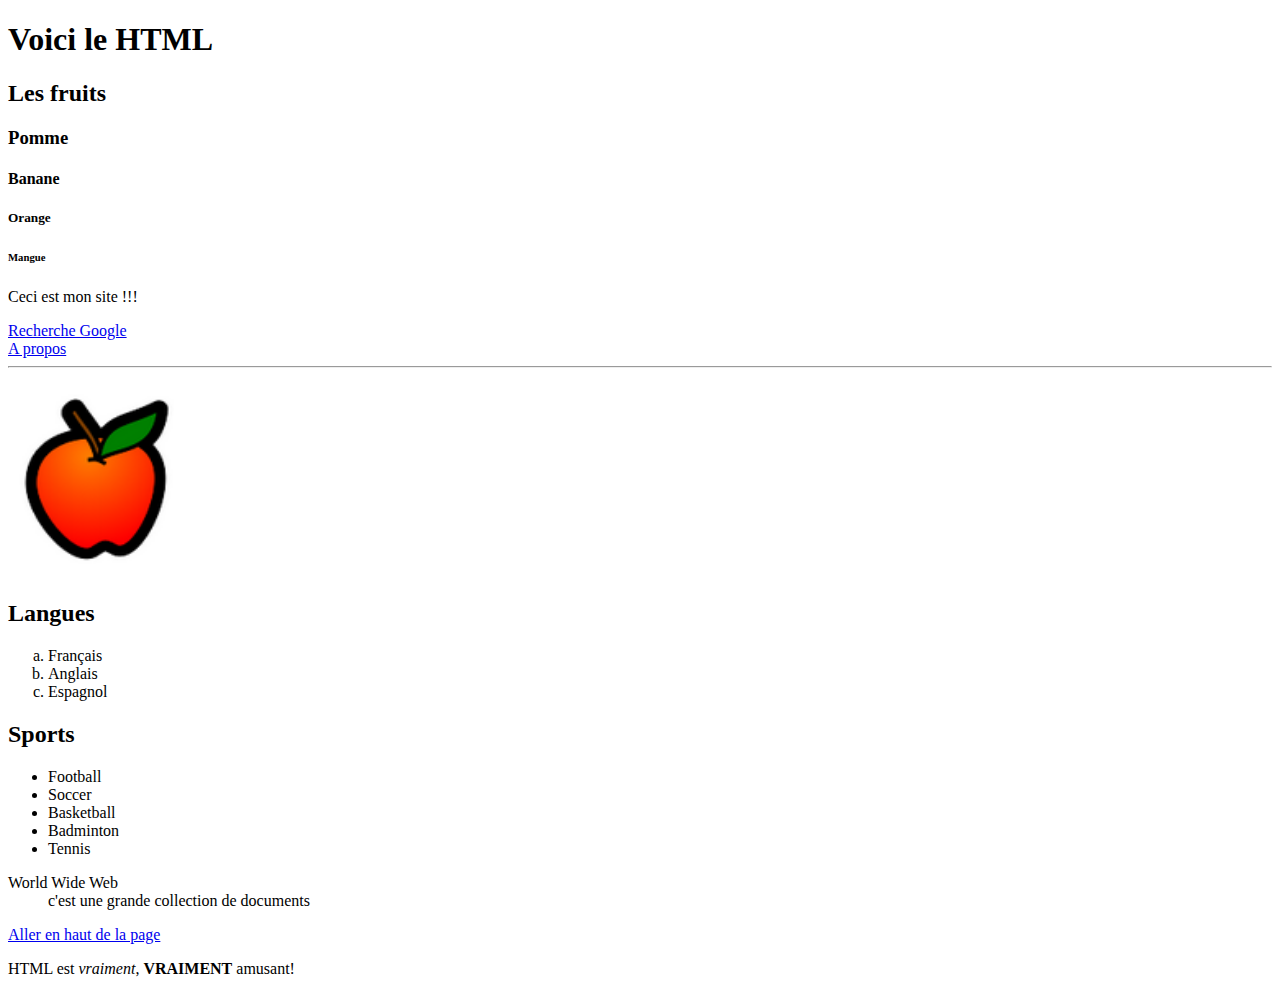
<file: projet2/index.html>
<!DOCTYPE html>
<html lang="en">
  <head>
    <title>HTML</title>
    <meta charset="UTF-8"/>
    <meta name=" author " content=" Jean Dupont " />
    <meta name=" description " content=" Notre introdction" />
    <meta name=" keywords " content=" atelier,codehtml" />

  </head>

  <body>
    <!-- commentaire -->
    
      <h1 id="top>"> 
        Voici le HTML
      </h1>
    
    
    <h2>Les fruits</h2>
    <h3>Pomme</h3>
    <h4>Banane</h4>
    <h5>Orange</h5>
    <h6>Mangue</h6>

    <p>
      Ceci est mon site !!!
    </p>
    
    <a href="https://www.google.com/" target="_blank"> Recherche Google </a>
    <br>
    <a href="apropos.html" >A propos</a>
    <hr />
    <img src="pomme.png" alt="image fruit" width="200" height="200" />
    <br>
      

<h2>
  Langues
</h2>
    <ol type="a">
      <li>Français</li>
      <li>Anglais</li>
      <li>Espagnol</li>

    </ol>
     <h2>
      Sports
    </h2>
    <ul>
      <li>Football</li>
      <li>Soccer</li>
      <li>Basketball</li>
      <li>Badminton</li>
      <li>Tennis</li>
    </ul>
    <dl>
    
      
      <dt>World Wide Web</dt>
      <dd>c'est une grande collection de documents</dd>
    </dl>
    <a href="#top" > Aller en haut de la page</a>
    <br>
    

    <p>
      HTML est <em>vraiment</em>,
      <strong>VRAIMENT</strong>	amusant!
      </p>
      
  </body>
</html>
</file>
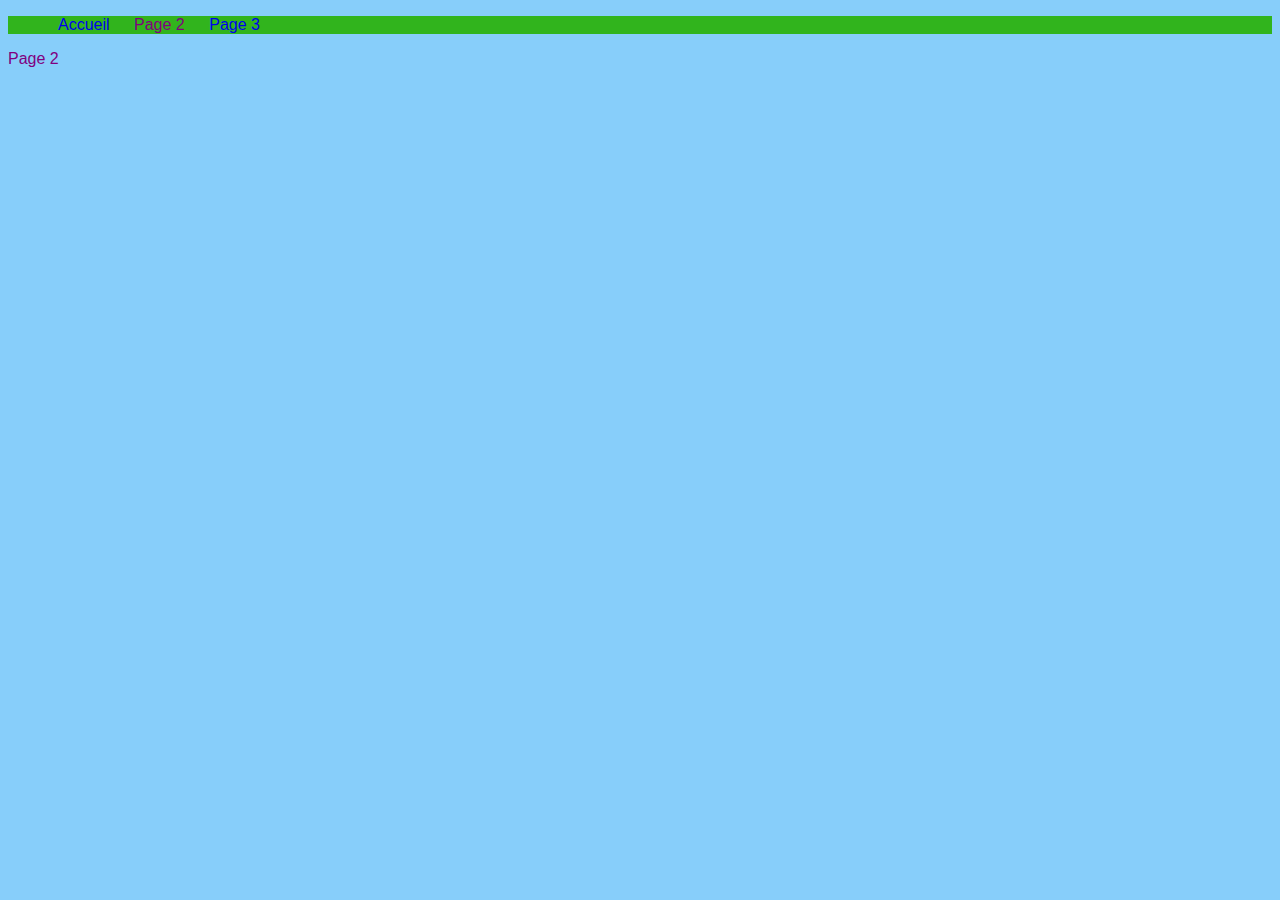
<file: projet5/page2.html>
<!DOCTYPE html>
<html>

<head>

  <link type="text/css" rel="stylesheet" href="styles.css">
  
</head>

<body>

  <header>
    <nav>
        <ul>
            <li><a href="index.html">Accueil</a></li>
            <li>Page 2</li>
            <li><a href="page3.html">Page 3</a></li>
        </ul>
    </nav>
</header>


<body>
   Page 2
</body>
</html>
</file>
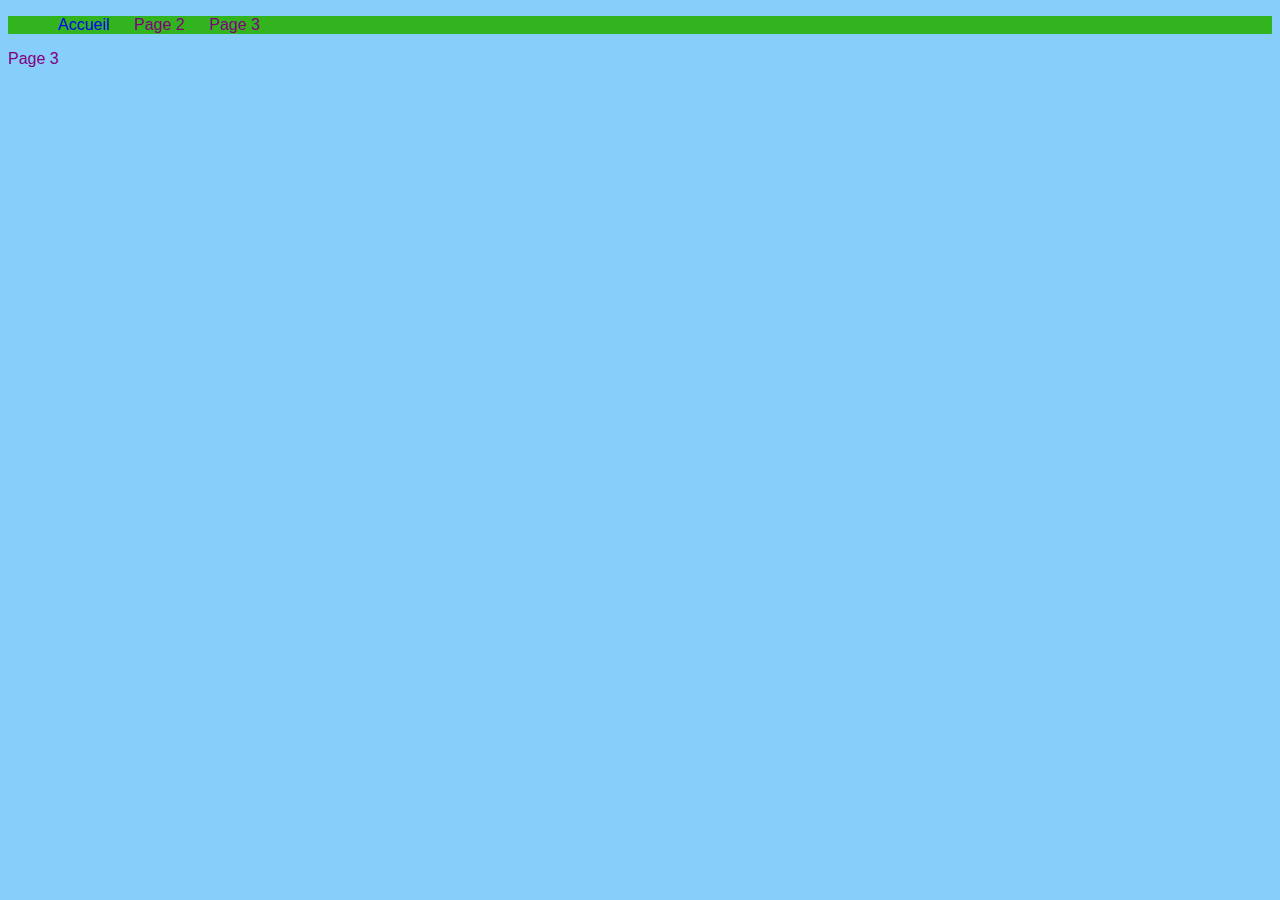
<file: projet5/page3.html>
<!DOCTYPE html>
<html>

<head>

  <link type="text/css" rel="stylesheet" href="styles.css">
  
</head>

<body>

  <header>
    <nav>
        <ul>
            <li><a href="index.html">Accueil</a></li>
            <li><a href="page2.html"></a>Page 2</a></li>
            <li>Page 3</a></li>
        </ul>
    </nav>
</header>


<body>
   Page 3
</body>
</html>
</file>
<file: projet5/styles.css>
body {
  background-color: LightSkyBlue;
  font-family: "Helvetica", sans-serif;
  color: purple;
}

table, th, td {
  border: 1px solid black;
  border-collapse: collapse;
}

h1 {
  color: #ff00ae;
  font-family: "Times New Roman", serif;
}

nav ul {
    background-color: #31b41d;
}

nav ul li {
     list-style-type: none;
    display: inline;
    margin-right: 10px;
    margin-left: 10px;
  
}

nav ul li a {
  text-decoration: none;
}


table, th, td {
  border: 1px solid HoneyDew;
  border-collapse: collapse;
}
tr {
  background-color: PaleTurquoise;
}
th, td {
  vertical-align: top;
  padding: 5px;
  text-align: left;
}
th {
  color: purple;
}
td {
  color: purple;
}
</file>
